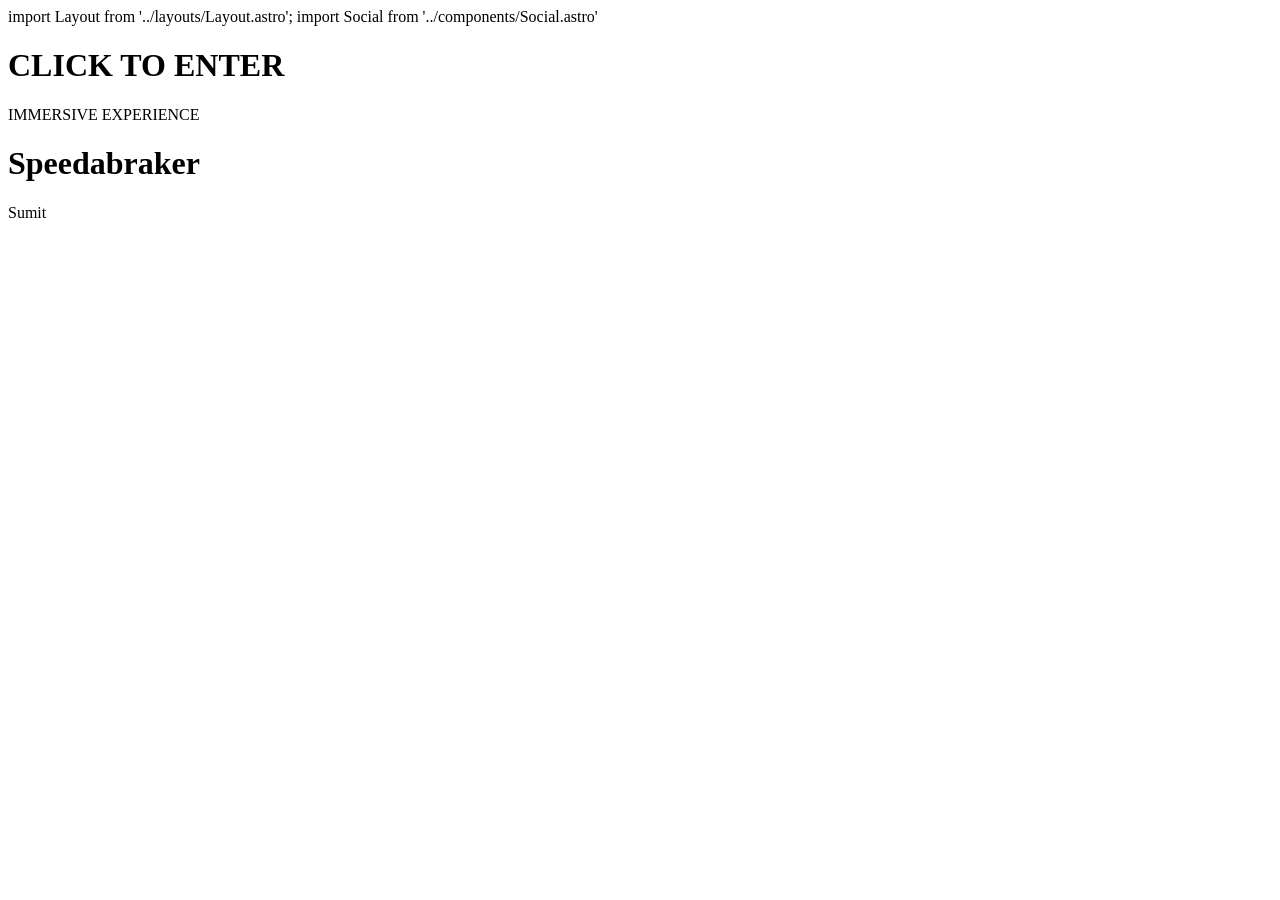
<file: index.html>
<!DOCTYPE html>import Layout from '../layouts/Layout.astro';
import Social from '../components/Social.astro'
<Layout title="Speedabraker | Sumit">
  <!-- Click to Enter Overlay -->
  <div id="click-overlay" class="click-overlay">
    <div class="particles-container" id="particles"></div>
    <div class="aurora-gradient"></div>
    <div class="noise-overlay"></div>
    
    <div class="overlay-content magnetic-wrap" id="magneticWrap">
      <div class="magnetic-inner">
        <h1 class="cta-text" id="ctaText" data-text="CLICK TO ENTER">CLICK TO ENTER</h1>
        <div class="cta-underline"></div>
        <div class="cta-subtext">IMMERSIVE EXPERIENCE</div>
      </div>
    </div>
  </div>

  <!-- Hero Center -->
  <main class="hero" id="hero">
    <div class="hero-content" id="heroContent">
      <!-- Main Title -->
      <h1 class="title">
        <span class="shimmer-text">Speedabraker</span>
      </h1>
      
      <!-- Social Row -->
      <div class="social-row">
        <!-- Social Box - Transforms into grid on hover -->
        <Social />
        
        <!-- Name -->
        <span class="name">Sumit</span>
      </div>
    </div>
  </main>
</Layout>

<script>
document.addEventListener('astro:page-load', () => {
    const clickOverlay = document.getElementById('click-overlay');
    const bgMusic = document.getElementById('bgMusic') as HTMLAudioElement;
    const playPauseBtn = document.getElementById('playPauseBtn');
    
    // Check if we should auto-hide overlay (if previously entered)
    if (clickOverlay) {
        if (sessionStorage.getItem('hasEntered') === 'true') {
            clickOverlay.style.display = 'none';
        } else {
            clickOverlay.addEventListener('click', () => {
                // Play Music if not already playing
                if (bgMusic && bgMusic.paused) {
                    bgMusic.play().catch(console.error);
                }
                
                // Set flag
                sessionStorage.setItem('hasEntered', 'true');

                // Update Play/Pause Button State if it exists
                if (playPauseBtn) {
                   playPauseBtn.classList.add('playing');
                   sessionStorage.setItem('isPlaying', 'true');
                }

                clickOverlay.classList.add('fade-out');
                setTimeout(() => {
                  clickOverlay.remove();
                }, 600);
            });
        }
    }

    // Social Box Logic
    const socialBox = document.getElementById('socialBox');
    if (socialBox && window.innerWidth < 640) {
        socialBox.addEventListener('click', (e) => {
          if (!(e.target as HTMLElement).closest('.social-link')) {
            socialBox.classList.toggle('open');
          }
        });
    }

    // Close social on escape or click outside
    document.addEventListener('keydown', (e) => {
        if (e.key === 'Escape' && socialBox) socialBox.classList.remove('open');
    });
    
    document.addEventListener('click', (e) => {
        if (socialBox && !socialBox.contains(e.target as Node)) {
          socialBox.classList.remove('open');
        }
    });
});
</script>
</file>
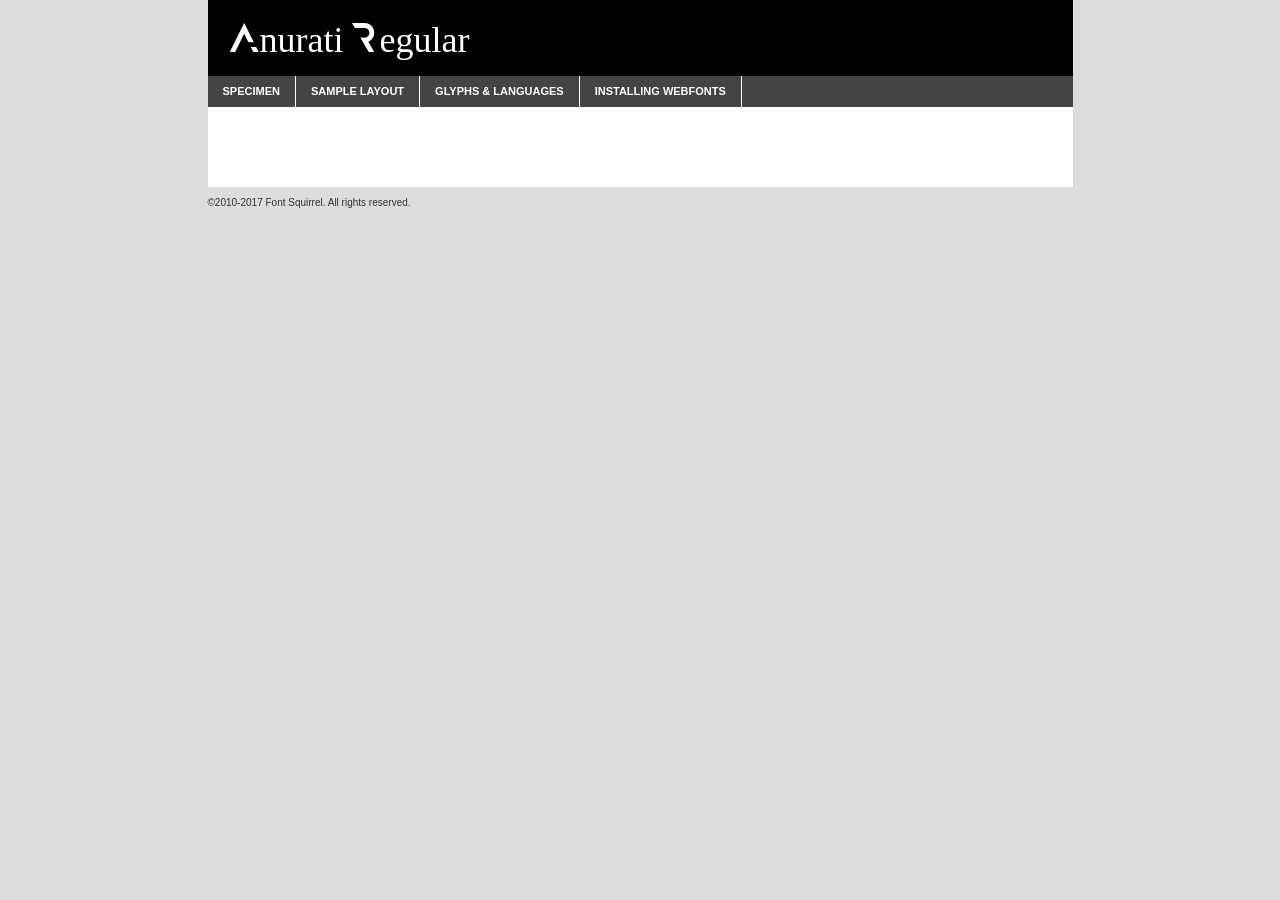
<file: font/Anurati/anurati-regular-demo.html>
<!DOCTYPE html PUBLIC "-//W3C//DTD XHTML 1.0 Transitional//EN"
        "http://www.w3.org/TR/xhtml1/DTD/xhtml1-transitional.dtd">

<html xmlns="http://www.w3.org/1999/xhtml" xml:lang="en" lang="en">
<head>
    <meta http-equiv="Content-Type" content="text/html; charset=utf-8"/>
    <script src="http://ajax.googleapis.com/ajax/libs/jquery/1.7.2/jquery.min.js" type="text/javascript" charset="utf-8"></script>
    <script type="text/javascript">
		(function($) {
			$.fn.easyTabs = function(option) {
				var param = jQuery.extend({ fadeSpeed: 'fast', defaultContent: 1, activeClass: 'active' }, option);
				$(this).each(function() {
					var thisId = '#' + this.id;
					if ( param.defaultContent == '' )
					{
						param.defaultContent = 1;
					}
					if ( typeof param.defaultContent == 'number' )
					{
						var defaultTab = $(thisId + ' .tabs li:eq(' + (param.defaultContent - 1) + ') a').attr('href').substr(1);
					}
					else
					{
						var defaultTab = param.defaultContent;
					}
					$(thisId + ' .tabs li a').each(function() {
						var tabToHide = $(this).attr('href').substr(1);
						$('#' + tabToHide).addClass('easytabs-tab-content');
					});
					hideAll();
					changeContent(defaultTab);

					function hideAll() {$(thisId + ' .easytabs-tab-content').hide();}

					function changeContent(tabId)
					{
						hideAll();
						$(thisId + ' .tabs li').removeClass(param.activeClass);
						$(thisId + ' .tabs li a[href=#' + tabId + ']').closest('li').addClass(param.activeClass);
						if ( param.fadeSpeed != 'none' )
						{
							$(thisId + ' #' + tabId).fadeIn(param.fadeSpeed);
						}
						else
						{
							$(thisId + ' #' + tabId).show();
						}
					}

					$(thisId + ' .tabs li').click(function() {
						var tabId = $(this).find('a').attr('href').substr(1);
						changeContent(tabId);
						return false;
					});
				});
			}
		})(jQuery);
    </script>
    <link rel="stylesheet" href="specimen_files/specimen_stylesheet.css" type="text/css" charset="utf-8"/>
    <link rel="stylesheet" href="stylesheet.css" type="text/css" charset="utf-8"/>

    <style type="text/css">
        		body {
			font-family: 'anuratiregular';
        		}

            </style>

    <title>Anurati Regular Specimen</title>


    <script type="text/javascript" charset="utf-8">
		$(document).ready(function() {
			$('#container').easyTabs({ defaultContent: 1 });
		});
    </script>
</head>

<body>
<div id="container">
    <div id="header">
		Anurati Regular    </div>
    <ul class="tabs">
        <li><a href="#specimen">Specimen</a></li>
        <li><a href="#layout">Sample Layout</a></li>
                <li><a href="#glyphs">Glyphs &amp; Languages</a></li>
        <li><a href="#installing">Installing Webfonts</a></li>

    </ul>

    <div id="main_content">


        <div id="specimen">

            <div class="section">
                <div class="grid12 firstcol">
                    <div class="huge">AaBb</div>
                </div>
            </div>

            <div class="section">
                <div class="glyph_range">A&#x200B;B&#x200b;C&#x200b;D&#x200b;E&#x200b;F&#x200b;G&#x200b;H&#x200b;I&#x200b;J&#x200b;K&#x200b;L&#x200b;M&#x200b;N&#x200b;O&#x200b;P&#x200b;Q&#x200b;R&#x200b;S&#x200b;T&#x200b;U&#x200b;V&#x200b;W&#x200b;X&#x200b;Y&#x200b;Z&#x200b;a&#x200b;b&#x200b;c&#x200b;d&#x200b;e&#x200b;f&#x200b;g&#x200b;h&#x200b;i&#x200b;j&#x200b;k&#x200b;l&#x200b;m&#x200b;n&#x200b;o&#x200b;p&#x200b;q&#x200b;r&#x200b;s&#x200b;t&#x200b;u&#x200b;v&#x200b;w&#x200b;x&#x200b;y&#x200b;z&#x200b;1&#x200b;2&#x200b;3&#x200b;4&#x200b;5&#x200b;6&#x200b;7&#x200b;8&#x200b;9&#x200b;0&#x200b;&amp;&#x200b;.&#x200b;,&#x200b;?&#x200b;!&#x200b;&#64;&#x200b;(&#x200b;)&#x200b;#&#x200b;$&#x200b;%&#x200b;*&#x200b;+&#x200b;-&#x200b;=&#x200b;:&#x200b;;</div>
            </div>
            <div class="section">
                <div class="grid12 firstcol">
                    <table class="sample_table">
                        <tr>
                            <td>10</td>
                            <td class="size10">abcdefghijklmnopqrstuvwxyzABCDEFGHIJKLMNOPQRSTUVWXYZ0123456789abcdefghijklmnopqrstuvwxyzABCDEFGHIJKLMNOPQRSTUVWXYZ0123456789abcdefghijklmnopqrstuvwxyzABCDEFGHIJKLMNOPQRSTUVWXYZ</td>
                        </tr>
                        <tr>
                            <td>11</td>
                            <td class="size11">abcdefghijklmnopqrstuvwxyzABCDEFGHIJKLMNOPQRSTUVWXYZ0123456789abcdefghijklmnopqrstuvwxyzABCDEFGHIJKLMNOPQRSTUVWXYZ0123456789abcdefghijklmnopqrstuvwxyzABCDEFGHIJKLMNOPQRSTUVWXYZ</td>
                        </tr>
                        <tr>
                            <td>12</td>
                            <td class="size12">abcdefghijklmnopqrstuvwxyzABCDEFGHIJKLMNOPQRSTUVWXYZ0123456789abcdefghijklmnopqrstuvwxyzABCDEFGHIJKLMNOPQRSTUVWXYZ0123456789abcdefghijklmnopqrstuvwxyzABCDEFGHIJKLMNOPQRSTUVWXYZ</td>
                        </tr>
                        <tr>
                            <td>13</td>
                            <td class="size13">abcdefghijklmnopqrstuvwxyzABCDEFGHIJKLMNOPQRSTUVWXYZ0123456789abcdefghijklmnopqrstuvwxyzABCDEFGHIJKLMNOPQRSTUVWXYZ0123456789abcdefghijklmnopqrstuvwxyzABCDEFGHIJKLMNOPQRSTUVWXYZ</td>
                        </tr>
                        <tr>
                            <td>14</td>
                            <td class="size14">abcdefghijklmnopqrstuvwxyzABCDEFGHIJKLMNOPQRSTUVWXYZ0123456789abcdefghijklmnopqrstuvwxyzABCDEFGHIJKLMNOPQRSTUVWXYZ0123456789abcdefghijklmnopqrstuvwxyzABCDEFGHIJKLMNOPQRSTUVWXYZ</td>
                        </tr>
                        <tr>
                            <td>16</td>
                            <td class="size16">abcdefghijklmnopqrstuvwxyzABCDEFGHIJKLMNOPQRSTUVWXYZ0123456789abcdefghijklmnopqrstuvwxyzABCDEFGHIJKLMNOPQRSTUVWXYZ</td>
                        </tr>
                        <tr>
                            <td>18</td>
                            <td class="size18">abcdefghijklmnopqrstuvwxyzABCDEFGHIJKLMNOPQRSTUVWXYZ0123456789abcdefghijklmnopqrstuvwxyzABCDEFGHIJKLMNOPQRSTUVWXYZ</td>
                        </tr>
                        <tr>
                            <td>20</td>
                            <td class="size20">abcdefghijklmnopqrstuvwxyzABCDEFGHIJKLMNOPQRSTUVWXYZ0123456789abcdefghijklmnopqrstuvwxyzABCDEFGHIJKLMNOPQRSTUVWXYZ</td>
                        </tr>
                        <tr>
                            <td>24</td>
                            <td class="size24">abcdefghijklmnopqrstuvwxyzABCDEFGHIJKLMNOPQRSTUVWXYZ0123456789abcdefghijklmnopqrstuvwxyzABCDEFGHIJKLMNOPQRSTUVWXYZ</td>
                        </tr>
                        <tr>
                            <td>30</td>
                            <td class="size30">abcdefghijklmnopqrstuvwxyzABCDEFGHIJKLMNOPQRSTUVWXYZ0123456789abcdefghijklmnopqrstuvwxyzABCDEFGHIJKLMNOPQRSTUVWXYZ</td>
                        </tr>
                        <tr>
                            <td>36</td>
                            <td class="size36">abcdefghijklmnopqrstuvwxyzABCDEFGHIJKLMNOPQRSTUVWXYZ0123456789abcdefghijklmnopqrstuvwxyzABCDEFGHIJKLMNOPQRSTUVWXYZ</td>
                        </tr>
                        <tr>
                            <td>48</td>
                            <td class="size48">abcdefghijklmnopqrstuvwxyzABCDEFGHIJKLMNOPQRSTUVWXYZ0123456789abcdefghijklmnopqrstuvwxyzABCDEFGHIJKLMNOPQRSTUVWXYZ</td>
                        </tr>
                        <tr>
                            <td>60</td>
                            <td class="size60">abcdefghijklmnopqrstuvwxyzABCDEFGHIJKLMNOPQRSTUVWXYZ0123456789abcdefghijklmnopqrstuvwxyzABCDEFGHIJKLMNOPQRSTUVWXYZ</td>
                        </tr>
                        <tr>
                            <td>72</td>
                            <td class="size72">abcdefghijklmnopqrstuvwxyzABCDEFGHIJKLMNOPQRSTUVWXYZ0123456789abcdefghijklmnopqrstuvwxyzABCDEFGHIJKLMNOPQRSTUVWXYZ</td>
                        </tr>
                        <tr>
                            <td>90</td>
                            <td class="size90">abcdefghijklmnopqrstuvwxyzABCDEFGHIJKLMNOPQRSTUVWXYZ0123456789abcdefghijklmnopqrstuvwxyzABCDEFGHIJKLMNOPQRSTUVWXYZ</td>
                        </tr>
                    </table>

                </div>

            </div>


            <div class="section" id="bodycomparison">


                <div id="xheight">
                    <div class="fontbody">&#x25FC;&#x25FC;&#x25FC;&#x25FC;&#x25FC;&#x25FC;&#x25FC;&#x25FC;&#x25FC;&#x25FC;&#x25FC;&#x25FC;&#x25FC;&#x25FC;&#x25FC;&#x25FC;&#x25FC;&#x25FC;&#x25FC;&#x25FC;&#x25FC;&#x25FC;&#x25FC;&#x25FC;&#x25FC;&#x25FC;&#x25FC;&#x25FC;&#x25FC;&#x25FC;&#x25FC;&#x25FC;&#x25FC;&#x25FC;&#x25FC;&#x25FC;&#x25FC;&#x25FC;&#x25FC;&#x25FC;&#x25FC;&#x25FC;&#x25FC;&#x25FC;&#x25FC;&#x25FC;&#x25FC;&#x25FC;&#x25FC;&#x25FC;&#x25FC;&#x25FC;&#x25FC;&#x25FC;&#x25FC;&#x25FC;&#x25FC;&#x25FC;&#x25FC;&#x25FC;&#x25FC;&#x25FC;&#x25FC;&#x25FC;&#x25FC;&#x25FC;&#x25FC;&#x25FC;&#x25FC;&#x25FC;&#x25FC;&#x25FC;&#x25FC;&#x25FC;&#x25FC;&#x25FC;&#x25FC;&#x25FC;&#x25FC;&#x25FC;&#x25FC;&#x25FC;&#x25FC;&#x25FC;&#x25FC;&#x25FC;&#x25FC;&#x25FC;&#x25FC;&#x25FC;&#x25FC;&#x25FC;&#x25FC;&#x25FC;&#x25FC;&#x25FC;&#x25FC;&#x25FC;&#x25FC;body</div>
                    <div class="arialbody">body</div>
                    <div class="verdanabody">body</div>
                    <div class="georgiabody">body</div>
                </div>
                <div class="fontbody" style="z-index:1">
                    body<span>Anurati Regular</span>
                </div>
                <div class="arialbody" style="z-index:1">
                    body<span>Arial</span>
                </div>
                <div class="verdanabody" style="z-index:1">
                    body<span>Verdana</span>
                </div>
                <div class="georgiabody" style="z-index:1">
                    body<span>Georgia</span>
                </div>


            </div>


            <div class="section psample psample_row1" id="">

                <div class="grid2 firstcol">
                    <p class="size10"><span>10.</span>Aenean lacinia bibendum nulla sed consectetur. Fusce dapibus, tellus ac cursus commodo, tortor mauris condimentum nibh, ut fermentum massa justo sit amet risus. Nullam id dolor id nibh ultricies vehicula ut id elit. Cum sociis natoque penatibus et magnis dis parturient montes, nascetur ridiculus mus. Nulla vitae elit libero, a pharetra augue.</p>

                </div>
                <div class="grid3">
                    <p class="size11"><span>11.</span>Aenean lacinia bibendum nulla sed consectetur. Fusce dapibus, tellus ac cursus commodo, tortor mauris condimentum nibh, ut fermentum massa justo sit amet risus. Nullam id dolor id nibh ultricies vehicula ut id elit. Cum sociis natoque penatibus et magnis dis parturient montes, nascetur ridiculus mus. Nulla vitae elit libero, a pharetra augue.</p>

                </div>
                <div class="grid3">
                    <p class="size12"><span>12.</span>Aenean lacinia bibendum nulla sed consectetur. Fusce dapibus, tellus ac cursus commodo, tortor mauris condimentum nibh, ut fermentum massa justo sit amet risus. Nullam id dolor id nibh ultricies vehicula ut id elit. Cum sociis natoque penatibus et magnis dis parturient montes, nascetur ridiculus mus. Nulla vitae elit libero, a pharetra augue.</p>

                </div>
                <div class="grid4">
                    <p class="size13"><span>13.</span>Aenean lacinia bibendum nulla sed consectetur. Fusce dapibus, tellus ac cursus commodo, tortor mauris condimentum nibh, ut fermentum massa justo sit amet risus. Nullam id dolor id nibh ultricies vehicula ut id elit. Cum sociis natoque penatibus et magnis dis parturient montes, nascetur ridiculus mus. Nulla vitae elit libero, a pharetra augue.</p>

                </div>
                <div class="white_blend"></div>

            </div>
            <div class="section psample psample_row2" id="">
                <div class="grid3 firstcol">
                    <p class="size14"><span>14.</span>Aenean lacinia bibendum nulla sed consectetur. Fusce dapibus, tellus ac cursus commodo, tortor mauris condimentum nibh, ut fermentum massa justo sit amet risus. Nullam id dolor id nibh ultricies vehicula ut id elit. Cum sociis natoque penatibus et magnis dis parturient montes, nascetur ridiculus mus. Nulla vitae elit libero, a pharetra augue.</p>

                </div>
                <div class="grid4">
                    <p class="size16"><span>16.</span>Aenean lacinia bibendum nulla sed consectetur. Fusce dapibus, tellus ac cursus commodo, tortor mauris condimentum nibh, ut fermentum massa justo sit amet risus. Nullam id dolor id nibh ultricies vehicula ut id elit. Cum sociis natoque penatibus et magnis dis parturient montes, nascetur ridiculus mus. Nulla vitae elit libero, a pharetra augue.</p>

                </div>
                <div class="grid5">
                    <p class="size18"><span>18.</span>Aenean lacinia bibendum nulla sed consectetur. Fusce dapibus, tellus ac cursus commodo, tortor mauris condimentum nibh, ut fermentum massa justo sit amet risus. Nullam id dolor id nibh ultricies vehicula ut id elit. Cum sociis natoque penatibus et magnis dis parturient montes, nascetur ridiculus mus. Nulla vitae elit libero, a pharetra augue.</p>

                </div>

                <div class="white_blend"></div>

            </div>

            <div class="section psample psample_row3" id="">
                <div class="grid5 firstcol">
                    <p class="size20"><span>20.</span>Aenean lacinia bibendum nulla sed consectetur. Fusce dapibus, tellus ac cursus commodo, tortor mauris condimentum nibh, ut fermentum massa justo sit amet risus. Nullam id dolor id nibh ultricies vehicula ut id elit. Cum sociis natoque penatibus et magnis dis parturient montes, nascetur ridiculus mus. Nulla vitae elit libero, a pharetra augue.</p>
                </div>
                <div class="grid7">
                    <p class="size24"><span>24.</span>Aenean lacinia bibendum nulla sed consectetur. Fusce dapibus, tellus ac cursus commodo, tortor mauris condimentum nibh, ut fermentum massa justo sit amet risus. Nullam id dolor id nibh ultricies vehicula ut id elit. Cum sociis natoque penatibus et magnis dis parturient montes, nascetur ridiculus mus. Nulla vitae elit libero, a pharetra augue.</p>
                </div>

                <div class="white_blend"></div>

            </div>

            <div class="section psample psample_row4" id="">
                <div class="grid12 firstcol">
                    <p class="size30"><span>30.</span>Aenean lacinia bibendum nulla sed consectetur. Fusce dapibus, tellus ac cursus commodo, tortor mauris condimentum nibh, ut fermentum massa justo sit amet risus. Nullam id dolor id nibh ultricies vehicula ut id elit. Cum sociis natoque penatibus et magnis dis parturient montes, nascetur ridiculus mus. Nulla vitae elit libero, a pharetra augue.</p>
                </div>
                <div class="white_blend"></div>

            </div>


            <div class="section psample psample_row1 fullreverse">
                <div class="grid2 firstcol">
                    <p class="size10"><span>10.</span>Aenean lacinia bibendum nulla sed consectetur. Fusce dapibus, tellus ac cursus commodo, tortor mauris condimentum nibh, ut fermentum massa justo sit amet risus. Nullam id dolor id nibh ultricies vehicula ut id elit. Cum sociis natoque penatibus et magnis dis parturient montes, nascetur ridiculus mus. Nulla vitae elit libero, a pharetra augue.</p>

                </div>
                <div class="grid3">
                    <p class="size11"><span>11.</span>Aenean lacinia bibendum nulla sed consectetur. Fusce dapibus, tellus ac cursus commodo, tortor mauris condimentum nibh, ut fermentum massa justo sit amet risus. Nullam id dolor id nibh ultricies vehicula ut id elit. Cum sociis natoque penatibus et magnis dis parturient montes, nascetur ridiculus mus. Nulla vitae elit libero, a pharetra augue.</p>

                </div>
                <div class="grid3">
                    <p class="size12"><span>12.</span>Aenean lacinia bibendum nulla sed consectetur. Fusce dapibus, tellus ac cursus commodo, tortor mauris condimentum nibh, ut fermentum massa justo sit amet risus. Nullam id dolor id nibh ultricies vehicula ut id elit. Cum sociis natoque penatibus et magnis dis parturient montes, nascetur ridiculus mus. Nulla vitae elit libero, a pharetra augue.</p>

                </div>
                <div class="grid4">
                    <p class="size13"><span>13.</span>Aenean lacinia bibendum nulla sed consectetur. Fusce dapibus, tellus ac cursus commodo, tortor mauris condimentum nibh, ut fermentum massa justo sit amet risus. Nullam id dolor id nibh ultricies vehicula ut id elit. Cum sociis natoque penatibus et magnis dis parturient montes, nascetur ridiculus mus. Nulla vitae elit libero, a pharetra augue.</p>

                </div>
                <div class="black_blend"></div>

            </div>

            <div class="section psample psample_row2 fullreverse">
                <div class="grid3 firstcol">
                    <p class="size14"><span>14.</span>Aenean lacinia bibendum nulla sed consectetur. Fusce dapibus, tellus ac cursus commodo, tortor mauris condimentum nibh, ut fermentum massa justo sit amet risus. Nullam id dolor id nibh ultricies vehicula ut id elit. Cum sociis natoque penatibus et magnis dis parturient montes, nascetur ridiculus mus. Nulla vitae elit libero, a pharetra augue.</p>

                </div>
                <div class="grid4">
                    <p class="size16"><span>16.</span>Aenean lacinia bibendum nulla sed consectetur. Fusce dapibus, tellus ac cursus commodo, tortor mauris condimentum nibh, ut fermentum massa justo sit amet risus. Nullam id dolor id nibh ultricies vehicula ut id elit. Cum sociis natoque penatibus et magnis dis parturient montes, nascetur ridiculus mus. Nulla vitae elit libero, a pharetra augue.</p>

                </div>
                <div class="grid5">
                    <p class="size18"><span>18.</span>Aenean lacinia bibendum nulla sed consectetur. Fusce dapibus, tellus ac cursus commodo, tortor mauris condimentum nibh, ut fermentum massa justo sit amet risus. Nullam id dolor id nibh ultricies vehicula ut id elit. Cum sociis natoque penatibus et magnis dis parturient montes, nascetur ridiculus mus. Nulla vitae elit libero, a pharetra augue.</p>

                </div>
                <div class="black_blend"></div>

            </div>

            <div class="section psample fullreverse psample_row3" id="">
                <div class="grid5 firstcol">
                    <p class="size20"><span>20.</span>Aenean lacinia bibendum nulla sed consectetur. Fusce dapibus, tellus ac cursus commodo, tortor mauris condimentum nibh, ut fermentum massa justo sit amet risus. Nullam id dolor id nibh ultricies vehicula ut id elit. Cum sociis natoque penatibus et magnis dis parturient montes, nascetur ridiculus mus. Nulla vitae elit libero, a pharetra augue.</p>
                </div>
                <div class="grid7">
                    <p class="size24"><span>24.</span>Aenean lacinia bibendum nulla sed consectetur. Fusce dapibus, tellus ac cursus commodo, tortor mauris condimentum nibh, ut fermentum massa justo sit amet risus. Nullam id dolor id nibh ultricies vehicula ut id elit. Cum sociis natoque penatibus et magnis dis parturient montes, nascetur ridiculus mus. Nulla vitae elit libero, a pharetra augue.</p>
                </div>

                <div class="black_blend"></div>

            </div>

            <div class="section psample fullreverse psample_row4" id="" style="border-bottom: 20px #000 solid;">
                <div class="grid12 firstcol">
                    <p class="size30"><span>30.</span>Aenean lacinia bibendum nulla sed consectetur. Fusce dapibus, tellus ac cursus commodo, tortor mauris condimentum nibh, ut fermentum massa justo sit amet risus. Nullam id dolor id nibh ultricies vehicula ut id elit. Cum sociis natoque penatibus et magnis dis parturient montes, nascetur ridiculus mus. Nulla vitae elit libero, a pharetra augue.</p>
                </div>
                <div class="black_blend"></div>

            </div>


        </div>

        <div id="layout">

            <div class="section">

                <div class="grid12 firstcol">
                    <h1>Lorem Ipsum Dolor</h1>
                    <h2>Etiam porta sem malesuada magna mollis euismod</h2>

                    <p class="byline">By <a href="#link">Aenean Lacinia</a></p>
                </div>
            </div>
            <div class="section">
                <div class="grid8 firstcol">
                    <p class="large">Donec sed odio dui. Morbi leo risus, porta ac consectetur ac, vestibulum at eros. Fusce dapibus, tellus ac cursus commodo, tortor mauris condimentum nibh, ut fermentum massa justo sit amet risus. </p>


                    <h3>Pellentesque ornare sem</h3>

                    <p>Maecenas sed diam eget risus varius blandit sit amet non magna. Maecenas faucibus mollis interdum. Donec ullamcorper nulla non metus auctor fringilla. Nullam id dolor id nibh ultricies vehicula ut id elit. Nullam id dolor id nibh ultricies vehicula ut id elit. </p>

                    <p>Aenean eu leo quam. Pellentesque ornare sem lacinia quam venenatis vestibulum. Lorem ipsum dolor sit amet, consectetur adipiscing elit. Cum sociis natoque penatibus et magnis dis parturient montes, nascetur ridiculus mus. </p>

                    <p>Nulla vitae elit libero, a pharetra augue. Praesent commodo cursus magna, vel scelerisque nisl consectetur et. Aenean lacinia bibendum nulla sed consectetur. </p>

                    <p>Nullam quis risus eget urna mollis ornare vel eu leo. Nullam quis risus eget urna mollis ornare vel eu leo. Maecenas sed diam eget risus varius blandit sit amet non magna. Donec ullamcorper nulla non metus auctor fringilla. </p>

                    <h3>Cras mattis consectetur</h3>

                    <p>Aenean eu leo quam. Pellentesque ornare sem lacinia quam venenatis vestibulum. Aenean lacinia bibendum nulla sed consectetur. Integer posuere erat a ante venenatis dapibus posuere velit aliquet. Cras mattis consectetur purus sit amet fermentum. </p>

                    <p>Nullam id dolor id nibh ultricies vehicula ut id elit. Nullam quis risus eget urna mollis ornare vel eu leo. Cras mattis consectetur purus sit amet fermentum.</p>
                </div>

                <div class="grid4 sidebar">

                    <div class="box reverse">
                        <p class="last">Nullam quis risus eget urna mollis ornare vel eu leo. Donec ullamcorper nulla non metus auctor fringilla. Cras mattis consectetur purus sit amet fermentum. Sed posuere consectetur est at lobortis. Lorem ipsum dolor sit amet, consectetur adipiscing elit. </p>
                    </div>

                    <p class="caption">Maecenas sed diam eget risus varius.</p>

                    <p>Vestibulum id ligula porta felis euismod semper. Integer posuere erat a ante venenatis dapibus posuere velit aliquet. Vestibulum id ligula porta felis euismod semper. Sed posuere consectetur est at lobortis. Maecenas sed diam eget risus varius blandit sit amet non magna. Fusce dapibus, tellus ac cursus commodo, tortor mauris condimentum nibh, ut fermentum massa justo sit amet risus. </p>


                    <p>Duis mollis, est non commodo luctus, nisi erat porttitor ligula, eget lacinia odio sem nec elit. Aenean lacinia bibendum nulla sed consectetur. Vivamus sagittis lacus vel augue laoreet rutrum faucibus dolor auctor. Aenean lacinia bibendum nulla sed consectetur. Nullam quis risus eget urna mollis ornare vel eu leo. </p>

                    <p>Praesent commodo cursus magna, vel scelerisque nisl consectetur et. Donec ullamcorper nulla non metus auctor fringilla. Maecenas faucibus mollis interdum. Fusce dapibus, tellus ac cursus commodo, tortor mauris condimentum nibh, ut fermentum massa justo sit amet risus. </p>

                </div>
            </div>

        </div>


		

        <div id="glyphs">
            <div class="section">
                <div class="grid12 firstcol">

                    <h1>Language Support</h1>
                    <p>The subset of Anurati Regular in this kit supports the following languages:<br/>

						                    </p>
                    <h1>Glyph Chart</h1>
                    <p>The subset of Anurati Regular in this kit includes all the glyphs listed below. Unicode entities are included above each glyph to help you insert individual characters into your layout.</p>
                    <div id="glyph_chart">

						                            							                                <div><p>&amp;#32;</p>&#32;</div>
																				                                <div><p>&amp;#33;</p>&#33;</div>
																				                                <div><p>&amp;#38;</p>&#38;</div>
																				                                <div><p>&amp;#43;</p>&#43;</div>
																				                                <div><p>&amp;#47;</p>&#47;</div>
																				                                <div><p>&amp;#65;</p>&#65;</div>
																				                                <div><p>&amp;#66;</p>&#66;</div>
																				                                <div><p>&amp;#67;</p>&#67;</div>
																				                                <div><p>&amp;#68;</p>&#68;</div>
																				                                <div><p>&amp;#69;</p>&#69;</div>
																				                                <div><p>&amp;#70;</p>&#70;</div>
																				                                <div><p>&amp;#71;</p>&#71;</div>
																				                                <div><p>&amp;#72;</p>&#72;</div>
																				                                <div><p>&amp;#73;</p>&#73;</div>
																				                                <div><p>&amp;#74;</p>&#74;</div>
																				                                <div><p>&amp;#75;</p>&#75;</div>
																				                                <div><p>&amp;#76;</p>&#76;</div>
																				                                <div><p>&amp;#77;</p>&#77;</div>
																				                                <div><p>&amp;#78;</p>&#78;</div>
																				                                <div><p>&amp;#79;</p>&#79;</div>
																				                                <div><p>&amp;#80;</p>&#80;</div>
																				                                <div><p>&amp;#81;</p>&#81;</div>
																				                                <div><p>&amp;#82;</p>&#82;</div>
																				                                <div><p>&amp;#83;</p>&#83;</div>
																				                                <div><p>&amp;#84;</p>&#84;</div>
																				                                <div><p>&amp;#85;</p>&#85;</div>
																				                                <div><p>&amp;#86;</p>&#86;</div>
																				                                <div><p>&amp;#87;</p>&#87;</div>
																				                                <div><p>&amp;#88;</p>&#88;</div>
																				                                <div><p>&amp;#89;</p>&#89;</div>
																				                                <div><p>&amp;#90;</p>&#90;</div>
																				                                <div><p>&amp;#91;</p>&#91;</div>
																				                                <div><p>&amp;#92;</p>&#92;</div>
																				                                <div><p>&amp;#93;</p>&#93;</div>
																				                                <div><p>&amp;#126;</p>&#126;</div>
																				                                <div><p>&amp;#160;</p>&#160;</div>
																				                                <div><p>&amp;#8192;</p>&#8192;</div>
																				                                <div><p>&amp;#8193;</p>&#8193;</div>
																				                                <div><p>&amp;#8194;</p>&#8194;</div>
																				                                <div><p>&amp;#8195;</p>&#8195;</div>
																				                                <div><p>&amp;#8196;</p>&#8196;</div>
																				                                <div><p>&amp;#8197;</p>&#8197;</div>
																				                                <div><p>&amp;#8198;</p>&#8198;</div>
																				                                <div><p>&amp;#8199;</p>&#8199;</div>
																				                                <div><p>&amp;#8200;</p>&#8200;</div>
																				                                <div><p>&amp;#8201;</p>&#8201;</div>
																				                                <div><p>&amp;#8202;</p>&#8202;</div>
																				                                <div><p>&amp;#8239;</p>&#8239;</div>
																				                                <div><p>&amp;#8287;</p>&#8287;</div>
																				                                <div><p>&amp;#9724;</p>&#9724;</div>
																																																										                    </div>
                </div>


            </div>
        </div>


        <div id="specs">

        </div>

        <div id="installing">
            <div class="section">
                <div class="grid7 firstcol">
                    <h1>Installing Webfonts</h1>

                    <p>Webfonts are supported by all major browser platforms but not all in the same way. There are currently four different font formats that must be included in order to target all browsers. This includes TTF, WOFF, EOT and SVG.</p>

                    <h2>1. Upload your webfonts</h2>
                    <p>You must upload your webfont kit to your website. They should be in or near the same directory as your CSS files.</p>

                    <h2>2. Include the webfont stylesheet</h2>
                    <p>A special CSS @font-face declaration helps the various browsers select the appropriate font it needs without causing you a bunch of headaches. Learn more about this syntax by reading the <a href="https://www.fontspring.com/blog/further-hardening-of-the-bulletproof-syntax">Fontspring blog post</a> about it. The code for it is as follows:</p>


                    <code>
                        @font-face{
                        font-family: 'MyWebFont';
                        src: url('WebFont.eot');
                        src: url('WebFont.eot?#iefix') format('embedded-opentype'),
                        url('WebFont.woff') format('woff'),
                        url('WebFont.ttf') format('truetype'),
                        url('WebFont.svg#webfont') format('svg');
                        }
                    </code>

                    <p>We've already gone ahead and generated the code for you. All you have to do is link to the stylesheet in your HTML, like this:</p>
                    <code>&lt;link rel=&quot;stylesheet&quot; href=&quot;stylesheet.css&quot; type=&quot;text/css&quot; charset=&quot;utf-8&quot; /&gt;</code>

                    <h2>3. Modify your own stylesheet</h2>
                    <p>To take advantage of your new fonts, you must tell your stylesheet to use them. Look at the original @font-face declaration above and find the property called "font-family." The name linked there will be what you use to reference the font. Prepend that webfont name to the font stack in the "font-family" property, inside the selector you want to change. For example:</p>
                    <code>p { font-family: 'WebFont', Arial, sans-serif; }</code>

                    <h2>4. Test</h2>
                    <p>Getting webfonts to work cross-browser <em>can</em> be tricky. Use the information in the sidebar to help you if you find that fonts aren't loading in a particular browser.</p>
                </div>

                <div class="grid5 sidebar">
                    <div class="box">
                        <h2>Troubleshooting<br/>Font-Face Problems</h2>
                        <p>Having trouble getting your webfonts to load in your new website? Here are some tips to sort out what might be the problem.</p>

                        <h3>Fonts not showing in any browser</h3>

                        <p>This sounds like you need to work on the plumbing. You either did not upload the fonts to the correct directory, or you did not link the fonts properly in the CSS. If you've confirmed that all this is correct and you still have a problem, take a look at your .htaccess file and see if requests are getting intercepted.</p>

                        <h3>Fonts not loading in iPhone or iPad</h3>

                        <p>The most common problem here is that you are serving the fonts from an IIS server. IIS refuses to serve files that have unknown MIME types. If that is the case, you must set the MIME type for SVG to "image/svg+xml" in the server settings. Follow these instructions from Microsoft if you need help.</p>

                        <h3>Fonts not loading in Firefox</h3>

                        <p>The primary reason for this failure? You are still using a version Firefox older than 3.5. So upgrade already! If that isn't it, then you are very likely serving fonts from a different domain. Firefox requires that all font assets be served from the same domain. Lastly it is possible that you need to add WOFF to your list of MIME types (if you are serving via IIS.)</p>

                        <h3>Fonts not loading in IE</h3>

                        <p>Are you looking at Internet Explorer on an actual Windows machine or are you cheating by using a service like Adobe BrowserLab? Many of these screenshot services do not render @font-face for IE. Best to test it on a real machine.</p>

                        <h3>Fonts not loading in IE9</h3>

                        <p>IE9, like Firefox, requires that fonts be served from the same domain as the website. Make sure that is the case.</p>
                    </div>
                </div>
            </div>

        </div>

    </div>
    <div id="footer">
        <p>&copy;2010-2017 Font Squirrel. All rights reserved.</p>
    </div>
</div>
</body>
</html>
</file>
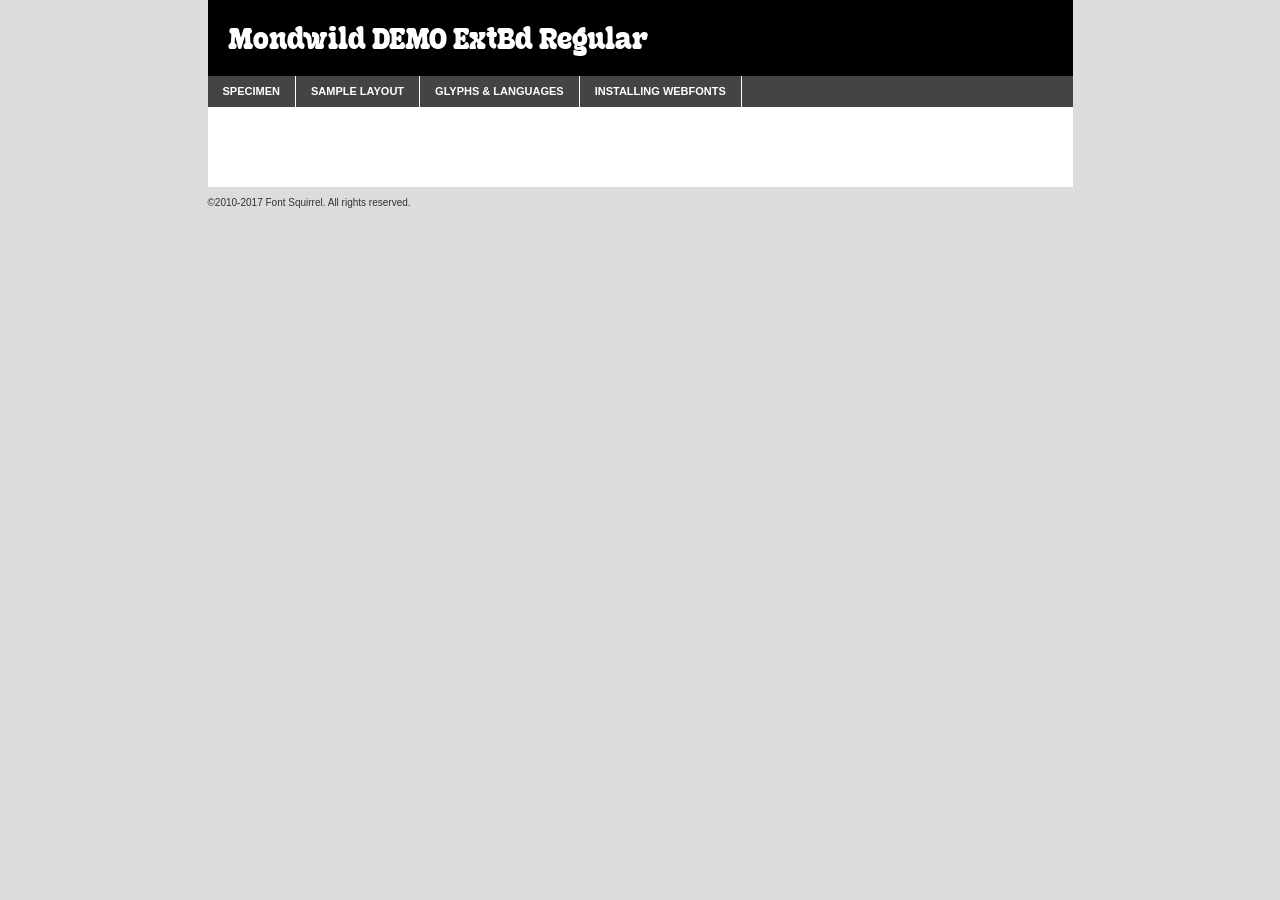
<file: font/Wildmond/mondwild-demo-bf6732c8fec5871-demo.html>
<!DOCTYPE html PUBLIC "-//W3C//DTD XHTML 1.0 Transitional//EN"
        "http://www.w3.org/TR/xhtml1/DTD/xhtml1-transitional.dtd">

<html xmlns="http://www.w3.org/1999/xhtml" xml:lang="en" lang="en">
<head>
    <meta http-equiv="Content-Type" content="text/html; charset=utf-8"/>
    <script src="http://ajax.googleapis.com/ajax/libs/jquery/1.7.2/jquery.min.js" type="text/javascript" charset="utf-8"></script>
    <script type="text/javascript">
		(function($) {
			$.fn.easyTabs = function(option) {
				var param = jQuery.extend({ fadeSpeed: 'fast', defaultContent: 1, activeClass: 'active' }, option);
				$(this).each(function() {
					var thisId = '#' + this.id;
					if ( param.defaultContent == '' )
					{
						param.defaultContent = 1;
					}
					if ( typeof param.defaultContent == 'number' )
					{
						var defaultTab = $(thisId + ' .tabs li:eq(' + (param.defaultContent - 1) + ') a').attr('href').substr(1);
					}
					else
					{
						var defaultTab = param.defaultContent;
					}
					$(thisId + ' .tabs li a').each(function() {
						var tabToHide = $(this).attr('href').substr(1);
						$('#' + tabToHide).addClass('easytabs-tab-content');
					});
					hideAll();
					changeContent(defaultTab);

					function hideAll() {$(thisId + ' .easytabs-tab-content').hide();}

					function changeContent(tabId)
					{
						hideAll();
						$(thisId + ' .tabs li').removeClass(param.activeClass);
						$(thisId + ' .tabs li a[href=#' + tabId + ']').closest('li').addClass(param.activeClass);
						if ( param.fadeSpeed != 'none' )
						{
							$(thisId + ' #' + tabId).fadeIn(param.fadeSpeed);
						}
						else
						{
							$(thisId + ' #' + tabId).show();
						}
					}

					$(thisId + ' .tabs li').click(function() {
						var tabId = $(this).find('a').attr('href').substr(1);
						changeContent(tabId);
						return false;
					});
				});
			}
		})(jQuery);
    </script>
    <link rel="stylesheet" href="specimen_files/specimen_stylesheet.css" type="text/css" charset="utf-8"/>
    <link rel="stylesheet" href="stylesheet.css" type="text/css" charset="utf-8"/>

    <style type="text/css">
        		body {
			font-family: 'mondwild_demoextra_bold';
        		}

            </style>

    <title>Mondwild DEMO ExtBd Regular Specimen</title>


    <script type="text/javascript" charset="utf-8">
		$(document).ready(function() {
			$('#container').easyTabs({ defaultContent: 1 });
		});
    </script>
</head>

<body>
<div id="container">
    <div id="header">
		Mondwild DEMO ExtBd Regular    </div>
    <ul class="tabs">
        <li><a href="#specimen">Specimen</a></li>
        <li><a href="#layout">Sample Layout</a></li>
                <li><a href="#glyphs">Glyphs &amp; Languages</a></li>
        <li><a href="#installing">Installing Webfonts</a></li>

    </ul>

    <div id="main_content">


        <div id="specimen">

            <div class="section">
                <div class="grid12 firstcol">
                    <div class="huge">AaBb</div>
                </div>
            </div>

            <div class="section">
                <div class="glyph_range">A&#x200B;B&#x200b;C&#x200b;D&#x200b;E&#x200b;F&#x200b;G&#x200b;H&#x200b;I&#x200b;J&#x200b;K&#x200b;L&#x200b;M&#x200b;N&#x200b;O&#x200b;P&#x200b;Q&#x200b;R&#x200b;S&#x200b;T&#x200b;U&#x200b;V&#x200b;W&#x200b;X&#x200b;Y&#x200b;Z&#x200b;a&#x200b;b&#x200b;c&#x200b;d&#x200b;e&#x200b;f&#x200b;g&#x200b;h&#x200b;i&#x200b;j&#x200b;k&#x200b;l&#x200b;m&#x200b;n&#x200b;o&#x200b;p&#x200b;q&#x200b;r&#x200b;s&#x200b;t&#x200b;u&#x200b;v&#x200b;w&#x200b;x&#x200b;y&#x200b;z&#x200b;1&#x200b;2&#x200b;3&#x200b;4&#x200b;5&#x200b;6&#x200b;7&#x200b;8&#x200b;9&#x200b;0&#x200b;&amp;&#x200b;.&#x200b;,&#x200b;?&#x200b;!&#x200b;&#64;&#x200b;(&#x200b;)&#x200b;#&#x200b;$&#x200b;%&#x200b;*&#x200b;+&#x200b;-&#x200b;=&#x200b;:&#x200b;;</div>
            </div>
            <div class="section">
                <div class="grid12 firstcol">
                    <table class="sample_table">
                        <tr>
                            <td>10</td>
                            <td class="size10">abcdefghijklmnopqrstuvwxyzABCDEFGHIJKLMNOPQRSTUVWXYZ0123456789abcdefghijklmnopqrstuvwxyzABCDEFGHIJKLMNOPQRSTUVWXYZ0123456789abcdefghijklmnopqrstuvwxyzABCDEFGHIJKLMNOPQRSTUVWXYZ</td>
                        </tr>
                        <tr>
                            <td>11</td>
                            <td class="size11">abcdefghijklmnopqrstuvwxyzABCDEFGHIJKLMNOPQRSTUVWXYZ0123456789abcdefghijklmnopqrstuvwxyzABCDEFGHIJKLMNOPQRSTUVWXYZ0123456789abcdefghijklmnopqrstuvwxyzABCDEFGHIJKLMNOPQRSTUVWXYZ</td>
                        </tr>
                        <tr>
                            <td>12</td>
                            <td class="size12">abcdefghijklmnopqrstuvwxyzABCDEFGHIJKLMNOPQRSTUVWXYZ0123456789abcdefghijklmnopqrstuvwxyzABCDEFGHIJKLMNOPQRSTUVWXYZ0123456789abcdefghijklmnopqrstuvwxyzABCDEFGHIJKLMNOPQRSTUVWXYZ</td>
                        </tr>
                        <tr>
                            <td>13</td>
                            <td class="size13">abcdefghijklmnopqrstuvwxyzABCDEFGHIJKLMNOPQRSTUVWXYZ0123456789abcdefghijklmnopqrstuvwxyzABCDEFGHIJKLMNOPQRSTUVWXYZ0123456789abcdefghijklmnopqrstuvwxyzABCDEFGHIJKLMNOPQRSTUVWXYZ</td>
                        </tr>
                        <tr>
                            <td>14</td>
                            <td class="size14">abcdefghijklmnopqrstuvwxyzABCDEFGHIJKLMNOPQRSTUVWXYZ0123456789abcdefghijklmnopqrstuvwxyzABCDEFGHIJKLMNOPQRSTUVWXYZ0123456789abcdefghijklmnopqrstuvwxyzABCDEFGHIJKLMNOPQRSTUVWXYZ</td>
                        </tr>
                        <tr>
                            <td>16</td>
                            <td class="size16">abcdefghijklmnopqrstuvwxyzABCDEFGHIJKLMNOPQRSTUVWXYZ0123456789abcdefghijklmnopqrstuvwxyzABCDEFGHIJKLMNOPQRSTUVWXYZ</td>
                        </tr>
                        <tr>
                            <td>18</td>
                            <td class="size18">abcdefghijklmnopqrstuvwxyzABCDEFGHIJKLMNOPQRSTUVWXYZ0123456789abcdefghijklmnopqrstuvwxyzABCDEFGHIJKLMNOPQRSTUVWXYZ</td>
                        </tr>
                        <tr>
                            <td>20</td>
                            <td class="size20">abcdefghijklmnopqrstuvwxyzABCDEFGHIJKLMNOPQRSTUVWXYZ0123456789abcdefghijklmnopqrstuvwxyzABCDEFGHIJKLMNOPQRSTUVWXYZ</td>
                        </tr>
                        <tr>
                            <td>24</td>
                            <td class="size24">abcdefghijklmnopqrstuvwxyzABCDEFGHIJKLMNOPQRSTUVWXYZ0123456789abcdefghijklmnopqrstuvwxyzABCDEFGHIJKLMNOPQRSTUVWXYZ</td>
                        </tr>
                        <tr>
                            <td>30</td>
                            <td class="size30">abcdefghijklmnopqrstuvwxyzABCDEFGHIJKLMNOPQRSTUVWXYZ0123456789abcdefghijklmnopqrstuvwxyzABCDEFGHIJKLMNOPQRSTUVWXYZ</td>
                        </tr>
                        <tr>
                            <td>36</td>
                            <td class="size36">abcdefghijklmnopqrstuvwxyzABCDEFGHIJKLMNOPQRSTUVWXYZ0123456789abcdefghijklmnopqrstuvwxyzABCDEFGHIJKLMNOPQRSTUVWXYZ</td>
                        </tr>
                        <tr>
                            <td>48</td>
                            <td class="size48">abcdefghijklmnopqrstuvwxyzABCDEFGHIJKLMNOPQRSTUVWXYZ0123456789abcdefghijklmnopqrstuvwxyzABCDEFGHIJKLMNOPQRSTUVWXYZ</td>
                        </tr>
                        <tr>
                            <td>60</td>
                            <td class="size60">abcdefghijklmnopqrstuvwxyzABCDEFGHIJKLMNOPQRSTUVWXYZ0123456789abcdefghijklmnopqrstuvwxyzABCDEFGHIJKLMNOPQRSTUVWXYZ</td>
                        </tr>
                        <tr>
                            <td>72</td>
                            <td class="size72">abcdefghijklmnopqrstuvwxyzABCDEFGHIJKLMNOPQRSTUVWXYZ0123456789abcdefghijklmnopqrstuvwxyzABCDEFGHIJKLMNOPQRSTUVWXYZ</td>
                        </tr>
                        <tr>
                            <td>90</td>
                            <td class="size90">abcdefghijklmnopqrstuvwxyzABCDEFGHIJKLMNOPQRSTUVWXYZ0123456789abcdefghijklmnopqrstuvwxyzABCDEFGHIJKLMNOPQRSTUVWXYZ</td>
                        </tr>
                    </table>

                </div>

            </div>


            <div class="section" id="bodycomparison">


                <div id="xheight">
                    <div class="fontbody">&#x25FC;&#x25FC;&#x25FC;&#x25FC;&#x25FC;&#x25FC;&#x25FC;&#x25FC;&#x25FC;&#x25FC;&#x25FC;&#x25FC;&#x25FC;&#x25FC;&#x25FC;&#x25FC;&#x25FC;&#x25FC;&#x25FC;&#x25FC;&#x25FC;&#x25FC;&#x25FC;&#x25FC;&#x25FC;&#x25FC;&#x25FC;&#x25FC;&#x25FC;&#x25FC;&#x25FC;&#x25FC;&#x25FC;&#x25FC;&#x25FC;&#x25FC;&#x25FC;&#x25FC;&#x25FC;&#x25FC;&#x25FC;&#x25FC;&#x25FC;&#x25FC;&#x25FC;&#x25FC;&#x25FC;&#x25FC;&#x25FC;&#x25FC;&#x25FC;&#x25FC;&#x25FC;&#x25FC;&#x25FC;&#x25FC;&#x25FC;&#x25FC;&#x25FC;&#x25FC;&#x25FC;&#x25FC;&#x25FC;&#x25FC;&#x25FC;&#x25FC;&#x25FC;&#x25FC;&#x25FC;&#x25FC;&#x25FC;&#x25FC;&#x25FC;&#x25FC;&#x25FC;&#x25FC;&#x25FC;&#x25FC;&#x25FC;&#x25FC;&#x25FC;&#x25FC;&#x25FC;&#x25FC;&#x25FC;&#x25FC;&#x25FC;&#x25FC;&#x25FC;&#x25FC;&#x25FC;&#x25FC;&#x25FC;&#x25FC;&#x25FC;&#x25FC;&#x25FC;&#x25FC;&#x25FC;body</div>
                    <div class="arialbody">body</div>
                    <div class="verdanabody">body</div>
                    <div class="georgiabody">body</div>
                </div>
                <div class="fontbody" style="z-index:1">
                    body<span>Mondwild DEMO ExtBd Regular</span>
                </div>
                <div class="arialbody" style="z-index:1">
                    body<span>Arial</span>
                </div>
                <div class="verdanabody" style="z-index:1">
                    body<span>Verdana</span>
                </div>
                <div class="georgiabody" style="z-index:1">
                    body<span>Georgia</span>
                </div>


            </div>


            <div class="section psample psample_row1" id="">

                <div class="grid2 firstcol">
                    <p class="size10"><span>10.</span>Aenean lacinia bibendum nulla sed consectetur. Fusce dapibus, tellus ac cursus commodo, tortor mauris condimentum nibh, ut fermentum massa justo sit amet risus. Nullam id dolor id nibh ultricies vehicula ut id elit. Cum sociis natoque penatibus et magnis dis parturient montes, nascetur ridiculus mus. Nulla vitae elit libero, a pharetra augue.</p>

                </div>
                <div class="grid3">
                    <p class="size11"><span>11.</span>Aenean lacinia bibendum nulla sed consectetur. Fusce dapibus, tellus ac cursus commodo, tortor mauris condimentum nibh, ut fermentum massa justo sit amet risus. Nullam id dolor id nibh ultricies vehicula ut id elit. Cum sociis natoque penatibus et magnis dis parturient montes, nascetur ridiculus mus. Nulla vitae elit libero, a pharetra augue.</p>

                </div>
                <div class="grid3">
                    <p class="size12"><span>12.</span>Aenean lacinia bibendum nulla sed consectetur. Fusce dapibus, tellus ac cursus commodo, tortor mauris condimentum nibh, ut fermentum massa justo sit amet risus. Nullam id dolor id nibh ultricies vehicula ut id elit. Cum sociis natoque penatibus et magnis dis parturient montes, nascetur ridiculus mus. Nulla vitae elit libero, a pharetra augue.</p>

                </div>
                <div class="grid4">
                    <p class="size13"><span>13.</span>Aenean lacinia bibendum nulla sed consectetur. Fusce dapibus, tellus ac cursus commodo, tortor mauris condimentum nibh, ut fermentum massa justo sit amet risus. Nullam id dolor id nibh ultricies vehicula ut id elit. Cum sociis natoque penatibus et magnis dis parturient montes, nascetur ridiculus mus. Nulla vitae elit libero, a pharetra augue.</p>

                </div>
                <div class="white_blend"></div>

            </div>
            <div class="section psample psample_row2" id="">
                <div class="grid3 firstcol">
                    <p class="size14"><span>14.</span>Aenean lacinia bibendum nulla sed consectetur. Fusce dapibus, tellus ac cursus commodo, tortor mauris condimentum nibh, ut fermentum massa justo sit amet risus. Nullam id dolor id nibh ultricies vehicula ut id elit. Cum sociis natoque penatibus et magnis dis parturient montes, nascetur ridiculus mus. Nulla vitae elit libero, a pharetra augue.</p>

                </div>
                <div class="grid4">
                    <p class="size16"><span>16.</span>Aenean lacinia bibendum nulla sed consectetur. Fusce dapibus, tellus ac cursus commodo, tortor mauris condimentum nibh, ut fermentum massa justo sit amet risus. Nullam id dolor id nibh ultricies vehicula ut id elit. Cum sociis natoque penatibus et magnis dis parturient montes, nascetur ridiculus mus. Nulla vitae elit libero, a pharetra augue.</p>

                </div>
                <div class="grid5">
                    <p class="size18"><span>18.</span>Aenean lacinia bibendum nulla sed consectetur. Fusce dapibus, tellus ac cursus commodo, tortor mauris condimentum nibh, ut fermentum massa justo sit amet risus. Nullam id dolor id nibh ultricies vehicula ut id elit. Cum sociis natoque penatibus et magnis dis parturient montes, nascetur ridiculus mus. Nulla vitae elit libero, a pharetra augue.</p>

                </div>

                <div class="white_blend"></div>

            </div>

            <div class="section psample psample_row3" id="">
                <div class="grid5 firstcol">
                    <p class="size20"><span>20.</span>Aenean lacinia bibendum nulla sed consectetur. Fusce dapibus, tellus ac cursus commodo, tortor mauris condimentum nibh, ut fermentum massa justo sit amet risus. Nullam id dolor id nibh ultricies vehicula ut id elit. Cum sociis natoque penatibus et magnis dis parturient montes, nascetur ridiculus mus. Nulla vitae elit libero, a pharetra augue.</p>
                </div>
                <div class="grid7">
                    <p class="size24"><span>24.</span>Aenean lacinia bibendum nulla sed consectetur. Fusce dapibus, tellus ac cursus commodo, tortor mauris condimentum nibh, ut fermentum massa justo sit amet risus. Nullam id dolor id nibh ultricies vehicula ut id elit. Cum sociis natoque penatibus et magnis dis parturient montes, nascetur ridiculus mus. Nulla vitae elit libero, a pharetra augue.</p>
                </div>

                <div class="white_blend"></div>

            </div>

            <div class="section psample psample_row4" id="">
                <div class="grid12 firstcol">
                    <p class="size30"><span>30.</span>Aenean lacinia bibendum nulla sed consectetur. Fusce dapibus, tellus ac cursus commodo, tortor mauris condimentum nibh, ut fermentum massa justo sit amet risus. Nullam id dolor id nibh ultricies vehicula ut id elit. Cum sociis natoque penatibus et magnis dis parturient montes, nascetur ridiculus mus. Nulla vitae elit libero, a pharetra augue.</p>
                </div>
                <div class="white_blend"></div>

            </div>


            <div class="section psample psample_row1 fullreverse">
                <div class="grid2 firstcol">
                    <p class="size10"><span>10.</span>Aenean lacinia bibendum nulla sed consectetur. Fusce dapibus, tellus ac cursus commodo, tortor mauris condimentum nibh, ut fermentum massa justo sit amet risus. Nullam id dolor id nibh ultricies vehicula ut id elit. Cum sociis natoque penatibus et magnis dis parturient montes, nascetur ridiculus mus. Nulla vitae elit libero, a pharetra augue.</p>

                </div>
                <div class="grid3">
                    <p class="size11"><span>11.</span>Aenean lacinia bibendum nulla sed consectetur. Fusce dapibus, tellus ac cursus commodo, tortor mauris condimentum nibh, ut fermentum massa justo sit amet risus. Nullam id dolor id nibh ultricies vehicula ut id elit. Cum sociis natoque penatibus et magnis dis parturient montes, nascetur ridiculus mus. Nulla vitae elit libero, a pharetra augue.</p>

                </div>
                <div class="grid3">
                    <p class="size12"><span>12.</span>Aenean lacinia bibendum nulla sed consectetur. Fusce dapibus, tellus ac cursus commodo, tortor mauris condimentum nibh, ut fermentum massa justo sit amet risus. Nullam id dolor id nibh ultricies vehicula ut id elit. Cum sociis natoque penatibus et magnis dis parturient montes, nascetur ridiculus mus. Nulla vitae elit libero, a pharetra augue.</p>

                </div>
                <div class="grid4">
                    <p class="size13"><span>13.</span>Aenean lacinia bibendum nulla sed consectetur. Fusce dapibus, tellus ac cursus commodo, tortor mauris condimentum nibh, ut fermentum massa justo sit amet risus. Nullam id dolor id nibh ultricies vehicula ut id elit. Cum sociis natoque penatibus et magnis dis parturient montes, nascetur ridiculus mus. Nulla vitae elit libero, a pharetra augue.</p>

                </div>
                <div class="black_blend"></div>

            </div>

            <div class="section psample psample_row2 fullreverse">
                <div class="grid3 firstcol">
                    <p class="size14"><span>14.</span>Aenean lacinia bibendum nulla sed consectetur. Fusce dapibus, tellus ac cursus commodo, tortor mauris condimentum nibh, ut fermentum massa justo sit amet risus. Nullam id dolor id nibh ultricies vehicula ut id elit. Cum sociis natoque penatibus et magnis dis parturient montes, nascetur ridiculus mus. Nulla vitae elit libero, a pharetra augue.</p>

                </div>
                <div class="grid4">
                    <p class="size16"><span>16.</span>Aenean lacinia bibendum nulla sed consectetur. Fusce dapibus, tellus ac cursus commodo, tortor mauris condimentum nibh, ut fermentum massa justo sit amet risus. Nullam id dolor id nibh ultricies vehicula ut id elit. Cum sociis natoque penatibus et magnis dis parturient montes, nascetur ridiculus mus. Nulla vitae elit libero, a pharetra augue.</p>

                </div>
                <div class="grid5">
                    <p class="size18"><span>18.</span>Aenean lacinia bibendum nulla sed consectetur. Fusce dapibus, tellus ac cursus commodo, tortor mauris condimentum nibh, ut fermentum massa justo sit amet risus. Nullam id dolor id nibh ultricies vehicula ut id elit. Cum sociis natoque penatibus et magnis dis parturient montes, nascetur ridiculus mus. Nulla vitae elit libero, a pharetra augue.</p>

                </div>
                <div class="black_blend"></div>

            </div>

            <div class="section psample fullreverse psample_row3" id="">
                <div class="grid5 firstcol">
                    <p class="size20"><span>20.</span>Aenean lacinia bibendum nulla sed consectetur. Fusce dapibus, tellus ac cursus commodo, tortor mauris condimentum nibh, ut fermentum massa justo sit amet risus. Nullam id dolor id nibh ultricies vehicula ut id elit. Cum sociis natoque penatibus et magnis dis parturient montes, nascetur ridiculus mus. Nulla vitae elit libero, a pharetra augue.</p>
                </div>
                <div class="grid7">
                    <p class="size24"><span>24.</span>Aenean lacinia bibendum nulla sed consectetur. Fusce dapibus, tellus ac cursus commodo, tortor mauris condimentum nibh, ut fermentum massa justo sit amet risus. Nullam id dolor id nibh ultricies vehicula ut id elit. Cum sociis natoque penatibus et magnis dis parturient montes, nascetur ridiculus mus. Nulla vitae elit libero, a pharetra augue.</p>
                </div>

                <div class="black_blend"></div>

            </div>

            <div class="section psample fullreverse psample_row4" id="" style="border-bottom: 20px #000 solid;">
                <div class="grid12 firstcol">
                    <p class="size30"><span>30.</span>Aenean lacinia bibendum nulla sed consectetur. Fusce dapibus, tellus ac cursus commodo, tortor mauris condimentum nibh, ut fermentum massa justo sit amet risus. Nullam id dolor id nibh ultricies vehicula ut id elit. Cum sociis natoque penatibus et magnis dis parturient montes, nascetur ridiculus mus. Nulla vitae elit libero, a pharetra augue.</p>
                </div>
                <div class="black_blend"></div>

            </div>


        </div>

        <div id="layout">

            <div class="section">

                <div class="grid12 firstcol">
                    <h1>Lorem Ipsum Dolor</h1>
                    <h2>Etiam porta sem malesuada magna mollis euismod</h2>

                    <p class="byline">By <a href="#link">Aenean Lacinia</a></p>
                </div>
            </div>
            <div class="section">
                <div class="grid8 firstcol">
                    <p class="large">Donec sed odio dui. Morbi leo risus, porta ac consectetur ac, vestibulum at eros. Fusce dapibus, tellus ac cursus commodo, tortor mauris condimentum nibh, ut fermentum massa justo sit amet risus. </p>


                    <h3>Pellentesque ornare sem</h3>

                    <p>Maecenas sed diam eget risus varius blandit sit amet non magna. Maecenas faucibus mollis interdum. Donec ullamcorper nulla non metus auctor fringilla. Nullam id dolor id nibh ultricies vehicula ut id elit. Nullam id dolor id nibh ultricies vehicula ut id elit. </p>

                    <p>Aenean eu leo quam. Pellentesque ornare sem lacinia quam venenatis vestibulum. Lorem ipsum dolor sit amet, consectetur adipiscing elit. Cum sociis natoque penatibus et magnis dis parturient montes, nascetur ridiculus mus. </p>

                    <p>Nulla vitae elit libero, a pharetra augue. Praesent commodo cursus magna, vel scelerisque nisl consectetur et. Aenean lacinia bibendum nulla sed consectetur. </p>

                    <p>Nullam quis risus eget urna mollis ornare vel eu leo. Nullam quis risus eget urna mollis ornare vel eu leo. Maecenas sed diam eget risus varius blandit sit amet non magna. Donec ullamcorper nulla non metus auctor fringilla. </p>

                    <h3>Cras mattis consectetur</h3>

                    <p>Aenean eu leo quam. Pellentesque ornare sem lacinia quam venenatis vestibulum. Aenean lacinia bibendum nulla sed consectetur. Integer posuere erat a ante venenatis dapibus posuere velit aliquet. Cras mattis consectetur purus sit amet fermentum. </p>

                    <p>Nullam id dolor id nibh ultricies vehicula ut id elit. Nullam quis risus eget urna mollis ornare vel eu leo. Cras mattis consectetur purus sit amet fermentum.</p>
                </div>

                <div class="grid4 sidebar">

                    <div class="box reverse">
                        <p class="last">Nullam quis risus eget urna mollis ornare vel eu leo. Donec ullamcorper nulla non metus auctor fringilla. Cras mattis consectetur purus sit amet fermentum. Sed posuere consectetur est at lobortis. Lorem ipsum dolor sit amet, consectetur adipiscing elit. </p>
                    </div>

                    <p class="caption">Maecenas sed diam eget risus varius.</p>

                    <p>Vestibulum id ligula porta felis euismod semper. Integer posuere erat a ante venenatis dapibus posuere velit aliquet. Vestibulum id ligula porta felis euismod semper. Sed posuere consectetur est at lobortis. Maecenas sed diam eget risus varius blandit sit amet non magna. Fusce dapibus, tellus ac cursus commodo, tortor mauris condimentum nibh, ut fermentum massa justo sit amet risus. </p>


                    <p>Duis mollis, est non commodo luctus, nisi erat porttitor ligula, eget lacinia odio sem nec elit. Aenean lacinia bibendum nulla sed consectetur. Vivamus sagittis lacus vel augue laoreet rutrum faucibus dolor auctor. Aenean lacinia bibendum nulla sed consectetur. Nullam quis risus eget urna mollis ornare vel eu leo. </p>

                    <p>Praesent commodo cursus magna, vel scelerisque nisl consectetur et. Donec ullamcorper nulla non metus auctor fringilla. Maecenas faucibus mollis interdum. Fusce dapibus, tellus ac cursus commodo, tortor mauris condimentum nibh, ut fermentum massa justo sit amet risus. </p>

                </div>
            </div>

        </div>


		

        <div id="glyphs">
            <div class="section">
                <div class="grid12 firstcol">

                    <h1>Language Support</h1>
                    <p>The subset of Mondwild DEMO ExtBd Regular in this kit supports the following languages:<br/>

						English, Arrernte, Bislama, Cebuano, Fijian, Gilbertese, Hmong, Ibanag, Iloko_ilokano, Interglossa_glosa, Interlingua, Lojban, Norfolk_pitcairnese, Oromo, Rotokas, Seychelles_creole, Shona, Somali, Southern_ndebele, Swahili, Swati_swazi, Tok_pisin, Warlpiri, Xhosa, Zulu, Latinbasic, Demo                    </p>
                    <h1>Glyph Chart</h1>
                    <p>The subset of Mondwild DEMO ExtBd Regular in this kit includes all the glyphs listed below. Unicode entities are included above each glyph to help you insert individual characters into your layout.</p>
                    <div id="glyph_chart">

						                            																				                                <div><p>&amp;#13;</p>&#13;</div>
																				                                <div><p>&amp;#32;</p>&#32;</div>
																				                                <div><p>&amp;#65;</p>&#65;</div>
																				                                <div><p>&amp;#66;</p>&#66;</div>
																				                                <div><p>&amp;#67;</p>&#67;</div>
																				                                <div><p>&amp;#68;</p>&#68;</div>
																				                                <div><p>&amp;#69;</p>&#69;</div>
																				                                <div><p>&amp;#70;</p>&#70;</div>
																				                                <div><p>&amp;#71;</p>&#71;</div>
																				                                <div><p>&amp;#72;</p>&#72;</div>
																				                                <div><p>&amp;#73;</p>&#73;</div>
																				                                <div><p>&amp;#74;</p>&#74;</div>
																				                                <div><p>&amp;#75;</p>&#75;</div>
																				                                <div><p>&amp;#76;</p>&#76;</div>
																				                                <div><p>&amp;#77;</p>&#77;</div>
																				                                <div><p>&amp;#78;</p>&#78;</div>
																				                                <div><p>&amp;#79;</p>&#79;</div>
																				                                <div><p>&amp;#80;</p>&#80;</div>
																				                                <div><p>&amp;#81;</p>&#81;</div>
																				                                <div><p>&amp;#82;</p>&#82;</div>
																				                                <div><p>&amp;#83;</p>&#83;</div>
																				                                <div><p>&amp;#84;</p>&#84;</div>
																				                                <div><p>&amp;#85;</p>&#85;</div>
																				                                <div><p>&amp;#86;</p>&#86;</div>
																				                                <div><p>&amp;#87;</p>&#87;</div>
																				                                <div><p>&amp;#88;</p>&#88;</div>
																				                                <div><p>&amp;#89;</p>&#89;</div>
																				                                <div><p>&amp;#90;</p>&#90;</div>
																				                                <div><p>&amp;#97;</p>&#97;</div>
																				                                <div><p>&amp;#98;</p>&#98;</div>
																				                                <div><p>&amp;#99;</p>&#99;</div>
																				                                <div><p>&amp;#100;</p>&#100;</div>
																				                                <div><p>&amp;#101;</p>&#101;</div>
																				                                <div><p>&amp;#102;</p>&#102;</div>
																				                                <div><p>&amp;#103;</p>&#103;</div>
																				                                <div><p>&amp;#104;</p>&#104;</div>
																				                                <div><p>&amp;#105;</p>&#105;</div>
																				                                <div><p>&amp;#106;</p>&#106;</div>
																				                                <div><p>&amp;#107;</p>&#107;</div>
																				                                <div><p>&amp;#108;</p>&#108;</div>
																				                                <div><p>&amp;#109;</p>&#109;</div>
																				                                <div><p>&amp;#110;</p>&#110;</div>
																				                                <div><p>&amp;#111;</p>&#111;</div>
																				                                <div><p>&amp;#112;</p>&#112;</div>
																				                                <div><p>&amp;#113;</p>&#113;</div>
																				                                <div><p>&amp;#114;</p>&#114;</div>
																				                                <div><p>&amp;#115;</p>&#115;</div>
																				                                <div><p>&amp;#116;</p>&#116;</div>
																				                                <div><p>&amp;#117;</p>&#117;</div>
																				                                <div><p>&amp;#118;</p>&#118;</div>
																				                                <div><p>&amp;#119;</p>&#119;</div>
																				                                <div><p>&amp;#120;</p>&#120;</div>
																				                                <div><p>&amp;#121;</p>&#121;</div>
																				                                <div><p>&amp;#122;</p>&#122;</div>
																				                                <div><p>&amp;#160;</p>&#160;</div>
																				                                <div><p>&amp;#8192;</p>&#8192;</div>
																				                                <div><p>&amp;#8193;</p>&#8193;</div>
																				                                <div><p>&amp;#8194;</p>&#8194;</div>
																				                                <div><p>&amp;#8195;</p>&#8195;</div>
																				                                <div><p>&amp;#8196;</p>&#8196;</div>
																				                                <div><p>&amp;#8197;</p>&#8197;</div>
																				                                <div><p>&amp;#8198;</p>&#8198;</div>
																				                                <div><p>&amp;#8199;</p>&#8199;</div>
																				                                <div><p>&amp;#8200;</p>&#8200;</div>
																				                                <div><p>&amp;#8201;</p>&#8201;</div>
																				                                <div><p>&amp;#8202;</p>&#8202;</div>
																				                                <div><p>&amp;#8239;</p>&#8239;</div>
																				                                <div><p>&amp;#8287;</p>&#8287;</div>
																				                                <div><p>&amp;#9724;</p>&#9724;</div>
																																                    </div>
                </div>


            </div>
        </div>


        <div id="specs">

        </div>

        <div id="installing">
            <div class="section">
                <div class="grid7 firstcol">
                    <h1>Installing Webfonts</h1>

                    <p>Webfonts are supported by all major browser platforms but not all in the same way. There are currently four different font formats that must be included in order to target all browsers. This includes TTF, WOFF, EOT and SVG.</p>

                    <h2>1. Upload your webfonts</h2>
                    <p>You must upload your webfont kit to your website. They should be in or near the same directory as your CSS files.</p>

                    <h2>2. Include the webfont stylesheet</h2>
                    <p>A special CSS @font-face declaration helps the various browsers select the appropriate font it needs without causing you a bunch of headaches. Learn more about this syntax by reading the <a href="https://www.fontspring.com/blog/further-hardening-of-the-bulletproof-syntax">Fontspring blog post</a> about it. The code for it is as follows:</p>


                    <code>
                        @font-face{
                        font-family: 'MyWebFont';
                        src: url('WebFont.eot');
                        src: url('WebFont.eot?#iefix') format('embedded-opentype'),
                        url('WebFont.woff') format('woff'),
                        url('WebFont.ttf') format('truetype'),
                        url('WebFont.svg#webfont') format('svg');
                        }
                    </code>

                    <p>We've already gone ahead and generated the code for you. All you have to do is link to the stylesheet in your HTML, like this:</p>
                    <code>&lt;link rel=&quot;stylesheet&quot; href=&quot;stylesheet.css&quot; type=&quot;text/css&quot; charset=&quot;utf-8&quot; /&gt;</code>

                    <h2>3. Modify your own stylesheet</h2>
                    <p>To take advantage of your new fonts, you must tell your stylesheet to use them. Look at the original @font-face declaration above and find the property called "font-family." The name linked there will be what you use to reference the font. Prepend that webfont name to the font stack in the "font-family" property, inside the selector you want to change. For example:</p>
                    <code>p { font-family: 'WebFont', Arial, sans-serif; }</code>

                    <h2>4. Test</h2>
                    <p>Getting webfonts to work cross-browser <em>can</em> be tricky. Use the information in the sidebar to help you if you find that fonts aren't loading in a particular browser.</p>
                </div>

                <div class="grid5 sidebar">
                    <div class="box">
                        <h2>Troubleshooting<br/>Font-Face Problems</h2>
                        <p>Having trouble getting your webfonts to load in your new website? Here are some tips to sort out what might be the problem.</p>

                        <h3>Fonts not showing in any browser</h3>

                        <p>This sounds like you need to work on the plumbing. You either did not upload the fonts to the correct directory, or you did not link the fonts properly in the CSS. If you've confirmed that all this is correct and you still have a problem, take a look at your .htaccess file and see if requests are getting intercepted.</p>

                        <h3>Fonts not loading in iPhone or iPad</h3>

                        <p>The most common problem here is that you are serving the fonts from an IIS server. IIS refuses to serve files that have unknown MIME types. If that is the case, you must set the MIME type for SVG to "image/svg+xml" in the server settings. Follow these instructions from Microsoft if you need help.</p>

                        <h3>Fonts not loading in Firefox</h3>

                        <p>The primary reason for this failure? You are still using a version Firefox older than 3.5. So upgrade already! If that isn't it, then you are very likely serving fonts from a different domain. Firefox requires that all font assets be served from the same domain. Lastly it is possible that you need to add WOFF to your list of MIME types (if you are serving via IIS.)</p>

                        <h3>Fonts not loading in IE</h3>

                        <p>Are you looking at Internet Explorer on an actual Windows machine or are you cheating by using a service like Adobe BrowserLab? Many of these screenshot services do not render @font-face for IE. Best to test it on a real machine.</p>

                        <h3>Fonts not loading in IE9</h3>

                        <p>IE9, like Firefox, requires that fonts be served from the same domain as the website. Make sure that is the case.</p>
                    </div>
                </div>
            </div>

        </div>

    </div>
    <div id="footer">
        <p>&copy;2010-2017 Font Squirrel. All rights reserved.</p>
    </div>
</div>
</body>
</html>
</file>
<file: font/Anurati/specimen_files/specimen_stylesheet.css>
@import url('grid_12-825-55-15.css');

/*  
	CSS Reset by Eric Meyer - Released under Public Domain
    http://meyerweb.com/eric/tools/css/reset/
*/
html, body, div, span, applet, object, iframe,
h1, h2, h3, h4, h5, h6, p, blockquote, pre,
a, abbr, acronym, address, big, cite, code,
del, dfn, em, font, img, ins, kbd, q, s, samp,
small, strike, strong, sub, sup, tt, var,
b, u, i, center, dl, dt, dd, ol, ul, li,
fieldset, form, label, legend, table,
caption, tbody, tfoot, thead, tr, th, td {
	margin:         0;
	padding:        0;
	border:         0;
	outline:        0;
	font-size:      100%;
	vertical-align: baseline;
	background:     transparent;
}

body {
	line-height: 1;
}

ol, ul {
	list-style: none;
}

blockquote, q {
	quotes: none;
}

blockquote:before, blockquote:after,
q:before, q:after {
	content: '';
	content: none;
}

:focus {
	outline: 0;
}

ins {
	text-decoration: none;
}

del {
	text-decoration: line-through;
}

table {
	border-collapse: collapse;
	border-spacing:  0;
}


body {
	color:            #000;
	background-color: #dcdcdc;
}

a {
	text-decoration: none;
	color:           #1883ba;
}

h1 {
	font-size:     32px;
	font-weight:   normal;
	font-style:    normal;
	margin-bottom: 18px;
}

h2 {
	font-size: 18px;
}

#container {
	width:  865px;
	margin: 0px auto;
}


#header {
	padding:          20px;
	font-size:        36px;
	background-color: #000;
	color:            #fff;
}

#header span {
	color: #666;
}

#main_content {
	background-color: #fff;
	padding:          60px 20px 20px;
}


#footer p {
	margin:         0;
	padding-top:    10px;
	padding-bottom: 50px;
	color:          #333;
	font:           10px Arial, sans-serif;
}

.tabs {
	width:            100%;
	height:           31px;
	background-color: #444;
}

.tabs li {
	float:            left;
	margin:           0;
	overflow:         hidden;
	background-color: #444;
}

.tabs li a {
	display:         block;
	color:           #fff;
	text-decoration: none;
	font:            bold 11px/11px 'Arial';
	text-transform:  uppercase;
	padding:         10px 15px;
	border-right:    1px solid #fff;
}

.tabs li a:hover {
	background-color: #00b3ff;

}

.tabs li.active a {
	color:            #000;
	background-color: #fff;
}


div.huge {

	font-size:      300px;
	line-height:    1em;
	padding:        0;
	letter-spacing: -.02em;
	overflow:       hidden;
}

div.glyph_range {
	font-size:   72px;
	line-height: 1.1em;
}

.size10 {
	font-size: 10px;
}

.size11 {
	font-size: 11px;
}

.size12 {
	font-size: 12px;
}

.size13 {
	font-size: 13px;
}

.size14 {
	font-size: 14px;
}

.size16 {
	font-size: 16px;
}

.size18 {
	font-size: 18px;
}

.size20 {
	font-size: 20px;
}

.size24 {
	font-size: 24px;
}

.size30 {
	font-size: 30px;
}

.size36 {
	font-size: 36px;
}

.size48 {
	font-size: 48px;
}

.size60 {
	font-size: 60px;
}

.size72 {
	font-size: 72px;
}

.size90 {
	font-size: 90px;
}


.psample_row1 {
	height: 120px;
}

.psample_row1 {
	height: 120px;
}

.psample_row2 {
	height: 160px;
}

.psample_row3 {
	height: 160px;
}

.psample_row4 {
	height: 160px;
}

.psample {
	overflow: hidden;
	position: relative;
}

.psample p {
	line-height: 1.3em;
	display:     block;
	overflow:    hidden;
	margin:      0;
}

.psample span {
	margin-right: .5em;
}

.white_blend {
	width:            100%;
	height:           61px;
	background-image: url([data-uri]);
	position:         absolute;
	bottom:           0;
}

.black_blend {
	width:            100%;
	height:           61px;
	background-image: url([data-uri]);
	position:         absolute;
	bottom:           0;
}

.fullreverse {
	background:    #000 !important;
	color:         #fff !important;
	margin-left:   -20px;
	padding-left:  20px;
	margin-right:  -20px;
	padding-right: 20px;
	padding:       20px;
	margin-bottom: 0;
}


.sample_table td {
	padding-top:    3px;
	padding-bottom: 5px;
	padding-left:   5px;
	vertical-align: middle;
	line-height:    1.2em;
}

.sample_table td:first-child {
	background-color: #eee;
	text-align:       right;
	padding-right:    5px;
	padding-left:     0;
	padding:          5px;
	font:             11px/12px 'Courier New', Courier, mono;
}

code {
	white-space:      pre;
	background-color: #eee;
	display:          block;
	padding:          10px;
	margin-bottom:    18px;
	overflow:         auto;
}


.bottom, .last {
	margin-bottom:  0 !important;
	padding-bottom: 0 !important;
}

.box {
	padding:       18px;
	margin-bottom: 18px;
	background:    #eee;
}

.reverse, .reversed {
	background: #000 !important;
	color:      #fff !important;
	border:     none !important;
}

#bodycomparison {
	position:    relative;
	overflow:    hidden;
	font-size:   72px;
	height:      90px;
	white-space: nowrap;
}

#bodycomparison div {
	font-size:   72px;
	line-height: 90px;
	display:     inline;
	margin:      0 15px 0 0;
	padding:     0;
}

#bodycomparison div span {
	font:     10px Arial;
	position: absolute;
	left:     0;
}

#xheight {
	float:       none;
	position:    absolute;
	color:       #d9f3ff;
	font-size:   72px;
	line-height: 90px;
}

.fontbody {
	position: relative;
}

.arialbody {
	font-family: Arial;
	position:    relative;
}

.verdanabody {
	font-family: Verdana;
	position:    relative;
}

.georgiabody {
	font-family: Georgia;
	position:    relative;
}

/* @group Layout page
 */

#layout h1 {
	font-size:   36px;
	line-height: 42px;
	font-weight: normal;
	font-style:  normal;
}

#layout h2 {
	font-size:   24px;
	line-height: 23px;
	font-weight: normal;
	font-style:  normal;
}

#layout h3 {
	font-size:   22px;
	line-height: 1.4em;
	margin-top:  1em;
	font-weight: normal;
	font-style:  normal;
}


#layout p.byline {
	font-size:     12px;
	margin-top:    18px;
	line-height:   12px;
	margin-bottom: 0;
}

#layout p {
	font-size:     14px;
	line-height:   21px;
	margin-bottom: .5em;
}

#layout p.large {
	font-size:   18px;
	line-height: 26px;
}

#layout .sidebar p {
	font-size:   12px;
	line-height: 1.4em;
}

#layout p.caption {
	font-size:     10px;
	margin-top:    -16px;
	margin-bottom: 18px;
}

/* @end */

/* @group Glyphs */

#glyph_chart div {
	background-color: #d9f3ff;
	color:            black;
	float:            left;
	font-size:        36px;
	height:           1.2em;
	line-height:      1.2em;
	margin-bottom:    1px;
	margin-right:     1px;
	text-align:       center;
	width:            1.2em;
	position:         relative;
	padding:          .6em .2em .2em;
}

#glyph_chart div p {
	position:         absolute;
	left:             0;
	top:              0;
	display:          block;
	text-align:       center;
	font:             bold 9px Arial, sans-serif;
	background-color: #3a768f;
	width:            100%;
	color:            #fff;
	padding:          2px 0;
}


#glyphs h1 {
	font-family: Arial, sans-serif;
}

/* @end */

/* @group Installing */

#installing {
	font: 13px Arial, sans-serif;
}

#installing p,
#glyphs p {
	line-height:   1.2em;
	margin-bottom: 18px;
	font:          13px Arial, sans-serif;
}


#installing h3 {
	font-size:  15px;
	margin-top: 18px;
}

/* @end */

#rendering h1 {
	font-family: Arial, sans-serif;
}

.render_table td {
	font:           11px 'Courier New', Courier, mono;
	vertical-align: middle;
}
</file>
<file: font/Anurati/stylesheet.css>
/*! Generated by Font Squirrel (https://www.fontsquirrel.com) on January 28, 2026 */



@font-face {
    font-family: 'anuratiregular';
    src: url('anurati-regular-webfont.woff2') format('woff2'),
         url('anurati-regular-webfont.woff') format('woff');
    font-weight: normal;
    font-style: normal;

}
</file>
<file: font/Wildmond/specimen_files/specimen_stylesheet.css>
@import url('grid_12-825-55-15.css');

/*  
	CSS Reset by Eric Meyer - Released under Public Domain
    http://meyerweb.com/eric/tools/css/reset/
*/
html, body, div, span, applet, object, iframe,
h1, h2, h3, h4, h5, h6, p, blockquote, pre,
a, abbr, acronym, address, big, cite, code,
del, dfn, em, font, img, ins, kbd, q, s, samp,
small, strike, strong, sub, sup, tt, var,
b, u, i, center, dl, dt, dd, ol, ul, li,
fieldset, form, label, legend, table,
caption, tbody, tfoot, thead, tr, th, td {
	margin:         0;
	padding:        0;
	border:         0;
	outline:        0;
	font-size:      100%;
	vertical-align: baseline;
	background:     transparent;
}

body {
	line-height: 1;
}

ol, ul {
	list-style: none;
}

blockquote, q {
	quotes: none;
}

blockquote:before, blockquote:after,
q:before, q:after {
	content: '';
	content: none;
}

:focus {
	outline: 0;
}

ins {
	text-decoration: none;
}

del {
	text-decoration: line-through;
}

table {
	border-collapse: collapse;
	border-spacing:  0;
}


body {
	color:            #000;
	background-color: #dcdcdc;
}

a {
	text-decoration: none;
	color:           #1883ba;
}

h1 {
	font-size:     32px;
	font-weight:   normal;
	font-style:    normal;
	margin-bottom: 18px;
}

h2 {
	font-size: 18px;
}

#container {
	width:  865px;
	margin: 0px auto;
}


#header {
	padding:          20px;
	font-size:        36px;
	background-color: #000;
	color:            #fff;
}

#header span {
	color: #666;
}

#main_content {
	background-color: #fff;
	padding:          60px 20px 20px;
}


#footer p {
	margin:         0;
	padding-top:    10px;
	padding-bottom: 50px;
	color:          #333;
	font:           10px Arial, sans-serif;
}

.tabs {
	width:            100%;
	height:           31px;
	background-color: #444;
}

.tabs li {
	float:            left;
	margin:           0;
	overflow:         hidden;
	background-color: #444;
}

.tabs li a {
	display:         block;
	color:           #fff;
	text-decoration: none;
	font:            bold 11px/11px 'Arial';
	text-transform:  uppercase;
	padding:         10px 15px;
	border-right:    1px solid #fff;
}

.tabs li a:hover {
	background-color: #00b3ff;

}

.tabs li.active a {
	color:            #000;
	background-color: #fff;
}


div.huge {

	font-size:      300px;
	line-height:    1em;
	padding:        0;
	letter-spacing: -.02em;
	overflow:       hidden;
}

div.glyph_range {
	font-size:   72px;
	line-height: 1.1em;
}

.size10 {
	font-size: 10px;
}

.size11 {
	font-size: 11px;
}

.size12 {
	font-size: 12px;
}

.size13 {
	font-size: 13px;
}

.size14 {
	font-size: 14px;
}

.size16 {
	font-size: 16px;
}

.size18 {
	font-size: 18px;
}

.size20 {
	font-size: 20px;
}

.size24 {
	font-size: 24px;
}

.size30 {
	font-size: 30px;
}

.size36 {
	font-size: 36px;
}

.size48 {
	font-size: 48px;
}

.size60 {
	font-size: 60px;
}

.size72 {
	font-size: 72px;
}

.size90 {
	font-size: 90px;
}


.psample_row1 {
	height: 120px;
}

.psample_row1 {
	height: 120px;
}

.psample_row2 {
	height: 160px;
}

.psample_row3 {
	height: 160px;
}

.psample_row4 {
	height: 160px;
}

.psample {
	overflow: hidden;
	position: relative;
}

.psample p {
	line-height: 1.3em;
	display:     block;
	overflow:    hidden;
	margin:      0;
}

.psample span {
	margin-right: .5em;
}

.white_blend {
	width:            100%;
	height:           61px;
	background-image: url([data-uri]);
	position:         absolute;
	bottom:           0;
}

.black_blend {
	width:            100%;
	height:           61px;
	background-image: url([data-uri]);
	position:         absolute;
	bottom:           0;
}

.fullreverse {
	background:    #000 !important;
	color:         #fff !important;
	margin-left:   -20px;
	padding-left:  20px;
	margin-right:  -20px;
	padding-right: 20px;
	padding:       20px;
	margin-bottom: 0;
}


.sample_table td {
	padding-top:    3px;
	padding-bottom: 5px;
	padding-left:   5px;
	vertical-align: middle;
	line-height:    1.2em;
}

.sample_table td:first-child {
	background-color: #eee;
	text-align:       right;
	padding-right:    5px;
	padding-left:     0;
	padding:          5px;
	font:             11px/12px 'Courier New', Courier, mono;
}

code {
	white-space:      pre;
	background-color: #eee;
	display:          block;
	padding:          10px;
	margin-bottom:    18px;
	overflow:         auto;
}


.bottom, .last {
	margin-bottom:  0 !important;
	padding-bottom: 0 !important;
}

.box {
	padding:       18px;
	margin-bottom: 18px;
	background:    #eee;
}

.reverse, .reversed {
	background: #000 !important;
	color:      #fff !important;
	border:     none !important;
}

#bodycomparison {
	position:    relative;
	overflow:    hidden;
	font-size:   72px;
	height:      90px;
	white-space: nowrap;
}

#bodycomparison div {
	font-size:   72px;
	line-height: 90px;
	display:     inline;
	margin:      0 15px 0 0;
	padding:     0;
}

#bodycomparison div span {
	font:     10px Arial;
	position: absolute;
	left:     0;
}

#xheight {
	float:       none;
	position:    absolute;
	color:       #d9f3ff;
	font-size:   72px;
	line-height: 90px;
}

.fontbody {
	position: relative;
}

.arialbody {
	font-family: Arial;
	position:    relative;
}

.verdanabody {
	font-family: Verdana;
	position:    relative;
}

.georgiabody {
	font-family: Georgia;
	position:    relative;
}

/* @group Layout page
 */

#layout h1 {
	font-size:   36px;
	line-height: 42px;
	font-weight: normal;
	font-style:  normal;
}

#layout h2 {
	font-size:   24px;
	line-height: 23px;
	font-weight: normal;
	font-style:  normal;
}

#layout h3 {
	font-size:   22px;
	line-height: 1.4em;
	margin-top:  1em;
	font-weight: normal;
	font-style:  normal;
}


#layout p.byline {
	font-size:     12px;
	margin-top:    18px;
	line-height:   12px;
	margin-bottom: 0;
}

#layout p {
	font-size:     14px;
	line-height:   21px;
	margin-bottom: .5em;
}

#layout p.large {
	font-size:   18px;
	line-height: 26px;
}

#layout .sidebar p {
	font-size:   12px;
	line-height: 1.4em;
}

#layout p.caption {
	font-size:     10px;
	margin-top:    -16px;
	margin-bottom: 18px;
}

/* @end */

/* @group Glyphs */

#glyph_chart div {
	background-color: #d9f3ff;
	color:            black;
	float:            left;
	font-size:        36px;
	height:           1.2em;
	line-height:      1.2em;
	margin-bottom:    1px;
	margin-right:     1px;
	text-align:       center;
	width:            1.2em;
	position:         relative;
	padding:          .6em .2em .2em;
}

#glyph_chart div p {
	position:         absolute;
	left:             0;
	top:              0;
	display:          block;
	text-align:       center;
	font:             bold 9px Arial, sans-serif;
	background-color: #3a768f;
	width:            100%;
	color:            #fff;
	padding:          2px 0;
}


#glyphs h1 {
	font-family: Arial, sans-serif;
}

/* @end */

/* @group Installing */

#installing {
	font: 13px Arial, sans-serif;
}

#installing p,
#glyphs p {
	line-height:   1.2em;
	margin-bottom: 18px;
	font:          13px Arial, sans-serif;
}


#installing h3 {
	font-size:  15px;
	margin-top: 18px;
}

/* @end */

#rendering h1 {
	font-family: Arial, sans-serif;
}

.render_table td {
	font:           11px 'Courier New', Courier, mono;
	vertical-align: middle;
}
</file>
<file: font/Wildmond/stylesheet.css>
/*! Generated by Font Squirrel (https://www.fontsquirrel.com) on January 26, 2026 */



@font-face {
    font-family: 'mondwild_demoextra_bold';
    src: url('mondwild-demo-bf6732c8fec5871-webfont.woff2') format('woff2'),
         url('mondwild-demo-bf6732c8fec5871-webfont.woff') format('woff');
    font-weight: normal;
    font-style: normal;

}
</file>
